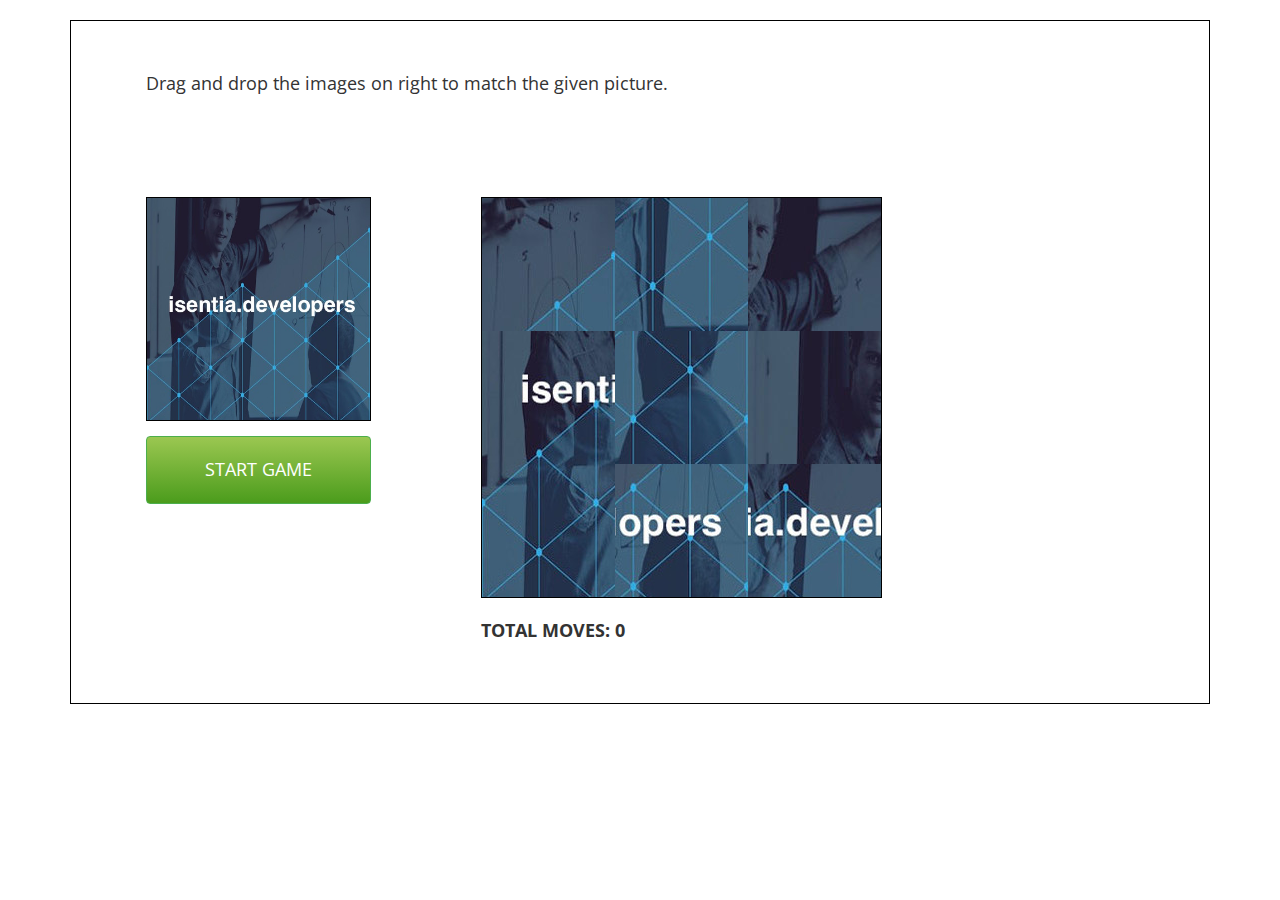
<file: index.html>
<!DOCTYPE html>
<html lang="en">
<head>
  <title>isentia Puzzle Game </title>
  <meta charset="utf-8">
  <meta name="viewport" content="width=device-width, initial-scale=1, maximum-scale=1, user-scalable=no">
  <!--[if IE]>
        <script src="http://html5shiv.googlecode.com/svn/trunk/html5.js"></script>
    <![endif]-->

  <link href="http://fonts.googleapis.com/css?family=Open+Sans" rel="stylesheet" type="text/css"/> 
  <link rel="stylesheet" href="lib/bootstrap/css/bootstrap.min.css">
  
  <link rel="stylesheet" href="css/main.css">
	
  <script src="lib/angular/angular.js"></script>
  <script src="lib/angular/angular-mocks.js"></script>
  <script src="lib/angular/angular-ui-router.min.js"></script>

  <script src="src/isentia/app.js"></script> 
  <script src="src/isentia/mainController.js"></script> 
  <script src="src/isentia/draggableDirective.js"></script> 
  <script src="src/isentia/app.filter.js"></script> 
</head>
<body ng-app="isentiaGameApp">
    <div class="container">
		<div ui-view="content"></div>
	</div>
  </body>
</html>
</file>
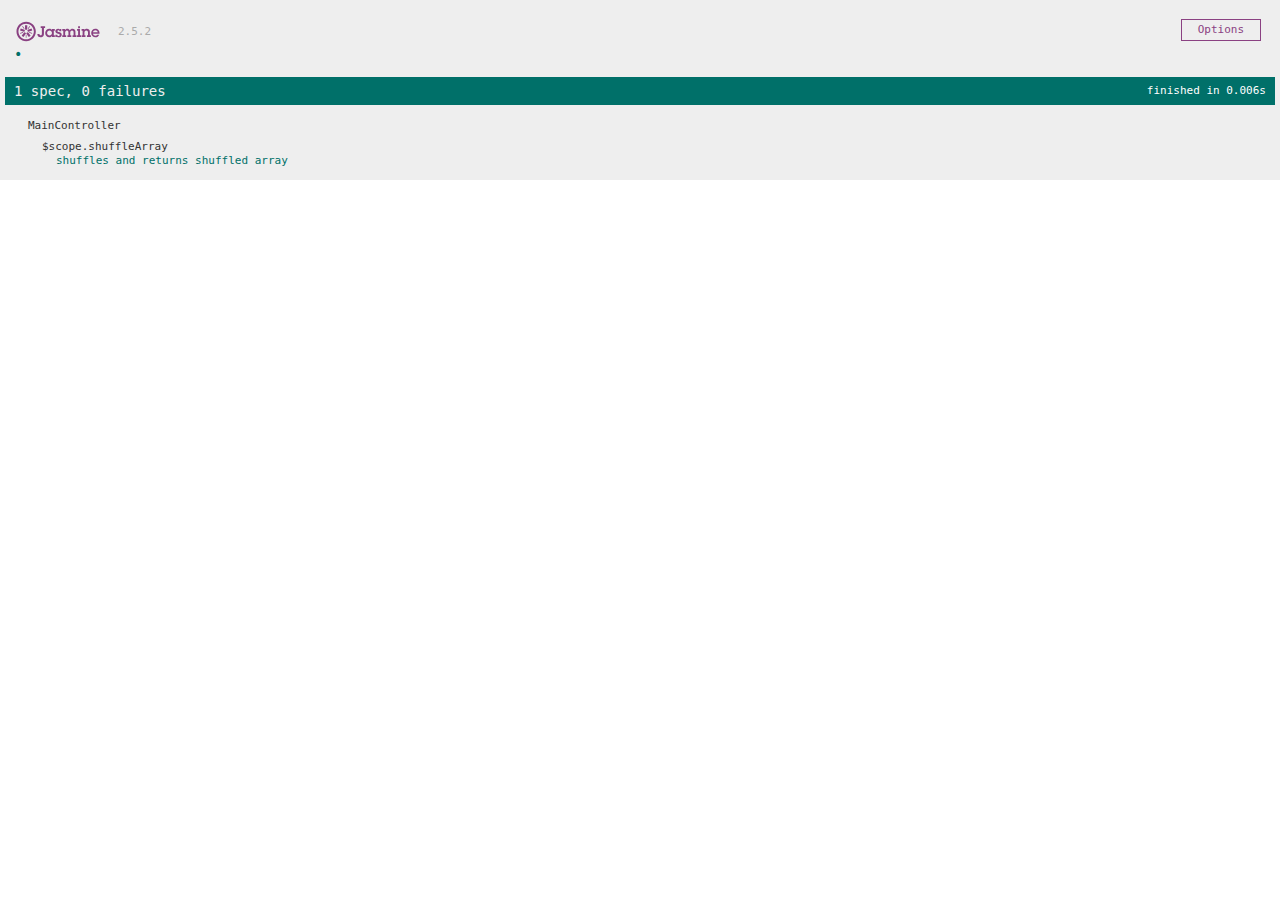
<file: SpecRunner.html>
<!DOCTYPE html>
<html>
<head>
  <meta charset="utf-8">
  <title>Jasmine Spec Runner v2.5.2</title>

  <link rel="shortcut icon" type="image/png" href="lib/jasmine-2.5.2/jasmine_favicon.png">
  <link rel="stylesheet" href="lib/jasmine-2.5.2/jasmine.css">

  <script src="lib/jasmine-2.5.2/jasmine.js"></script>
  <script src="lib/jasmine-2.5.2/jasmine-html.js"></script>
  <script src="lib/jasmine-2.5.2/boot.js"></script>

  <!-- include source files here... -->
  <script src="lib/angular/angular.js"></script>
  <script src="lib/angular/angular-mocks.js"></script>
  <script src="lib/angular/angular-ui-router.min.js"></script>
  
  <script src="src/isentia/app.js"></script>


  <!-- include spec files here... -->
  <script src="spec/isentia/app.spec.js"></script>
  <script src="src/isentia/mainController.js"></script> 
  <script src="src/isentia/draggableDirective.js"></script> 
  <script src="src/isentia/app.filter.js"></script> 

</head>

<body>
</body>
</html>
</file>
<file: css/main.css>
body {
    font-family: "Open Sans", sans-serif;
	font-size: 18px;
}
.isentia-puzzle-game{
	margin: 20px 0;
	border: 1px solid #000;
}
.gm-message-area {
	color: white;
	background-color : #5181A1;
	font-weight: bold;
	padding: 20px 0;
}
.gm-message-area .success, .gm-main-area{
	padding: 0 75px;
}
.gm-title {
	padding: 50px 0;
}
.gm-area {
	padding: 50px 0;
}
.gm-image {
	padding-bottom: 10px;
}
.gm-image img{
	border: 1px solid #000;
}
.gm-buttons{
	text-align: center;
}
.gm-action-btn{
	width: 100%;
	margin: 5px 0;
	padding: 20px;
	font-size: 18px;
	text-transform: uppercase;
	
}
.gm-action-btn.start {
	background: #9BC751; /* For browsers that do not support gradients */
	background: -webkit-linear-gradient(#9BC751, #4B9C1C); /* For Safari 5.1 to 6.0 */
	background: -o-linear-gradient(#9BC751, #4B9C1C); /* For Opera 11.1 to 12.0 */
	background: -moz-linear-gradient(#9BC751, #4B9C1C); /* For Firefox 3.6 to 15 */
	background: linear-gradient(#9BC751, #4B9C1C); /* Standard syntax */
}
.gm-action-btn.start:hover {
	opacity: 0.7;
}
.gm-puzzle-area{
	padding: 0 80px;
}
.gm-puzzle-images{
	float: left;
	padding-bottom: 20px;
}
.gm-image-parts {
	float: left;
}
.gm-moves{
	padding: 10px 0;
	font-weight: bold;
	text-transform: uppercase;
}

#puzzle{
	padding: 0;
	border: 1px solid #000;
	width: 401px;
}

#puzzle:after{
	content: "";
	display: block;
	clear: both;
}		
#puzzle li{
	float: left;
	list-style-type: none;
}

#puzzle li:nth-child(3n+4) {
  clear:left;
  float:left;
}
@media only screen and (max-width : 767px){
	.gm-message-area .success, .gm-main-area{
		padding: 0 10px;
	}
	.gm-area {
		padding: 0;
	}
	.gm-puzzle-area{
		margin-top: 20px;
		padding: 0;
	}
	.gm-action-btn{
		font-size: 15px;
		padding: 10px;
	}
	#puzzle{
		width: 305px;
	}
	#puzzle li  img{
		width: 101px;
	}
}
@media only screen and (max-width : 480px) {
	.gm-message-area .success, .gm-main-area{
		padding: 0 10px;
	}
	.gm-area {
		padding: 0;
	}
	.gm-puzzle-area{
		margin-top: 20px;
		padding: 0;
	}
	.gm-action-btn{
		font-size: 15px;
		padding: 10px;
	}
	#puzzle{
		width: 305px;
	}
	#puzzle li  img{
		width: 101px;
	}
}
@media only screen and (max-width : 320px) {
	.gm-message-area .success, .gm-main-area{
		padding: 0 10px;
	}
	.gm-area {
		padding: 0;
	}
	.gm-puzzle-area{
		margin-top: 20px;
		padding: 0;
	}
	.gm-action-btn{
		font-size: 15px;
		padding: 10px;
	}
	#puzzle{
		width: 305px;
	}
	#puzzle li  img{
		width: 101px;
	}
}
@media only screen and (min-device-width : 321px) and (max-device-width : 768px){
	.gm-message-area .success, .gm-main-area{
		padding: 0 10px;
	}
	.gm-area {
		padding: 0;
	}
	.gm-puzzle-area{
		margin-top: 20px;
		padding: 0;
	}
	.gm-action-btn{
		font-size: 15px;
		padding: 10px;
	}
}
</file>
<file: lib/jasmine-2.5.2/jasmine.css>
body { overflow-y: scroll; }

.jasmine_html-reporter { background-color: #eee; padding: 5px; margin: -8px; font-size: 11px; font-family: Monaco, "Lucida Console", monospace; line-height: 14px; color: #333; }
.jasmine_html-reporter a { text-decoration: none; }
.jasmine_html-reporter a:hover { text-decoration: underline; }
.jasmine_html-reporter p, .jasmine_html-reporter h1, .jasmine_html-reporter h2, .jasmine_html-reporter h3, .jasmine_html-reporter h4, .jasmine_html-reporter h5, .jasmine_html-reporter h6 { margin: 0; line-height: 14px; }
.jasmine_html-reporter .jasmine-banner, .jasmine_html-reporter .jasmine-symbol-summary, .jasmine_html-reporter .jasmine-summary, .jasmine_html-reporter .jasmine-result-message, .jasmine_html-reporter .jasmine-spec .jasmine-description, .jasmine_html-reporter .jasmine-spec-detail .jasmine-description, .jasmine_html-reporter .jasmine-alert .jasmine-bar, .jasmine_html-reporter .jasmine-stack-trace { padding-left: 9px; padding-right: 9px; }
.jasmine_html-reporter .jasmine-banner { position: relative; }
.jasmine_html-reporter .jasmine-banner .jasmine-title { background: url('[data-uri]') no-repeat; background: url('[data-uri]') no-repeat, none; -moz-background-size: 100%; -o-background-size: 100%; -webkit-background-size: 100%; background-size: 100%; display: block; float: left; width: 90px; height: 25px; }
.jasmine_html-reporter .jasmine-banner .jasmine-version { margin-left: 14px; position: relative; top: 6px; }
.jasmine_html-reporter #jasmine_content { position: fixed; right: 100%; }
.jasmine_html-reporter .jasmine-version { color: #aaa; }
.jasmine_html-reporter .jasmine-banner { margin-top: 14px; }
.jasmine_html-reporter .jasmine-duration { color: #fff; float: right; line-height: 28px; padding-right: 9px; }
.jasmine_html-reporter .jasmine-symbol-summary { overflow: hidden; *zoom: 1; margin: 14px 0; }
.jasmine_html-reporter .jasmine-symbol-summary li { display: inline-block; height: 10px; width: 14px; font-size: 16px; }
.jasmine_html-reporter .jasmine-symbol-summary li.jasmine-passed { font-size: 14px; }
.jasmine_html-reporter .jasmine-symbol-summary li.jasmine-passed:before { color: #007069; content: "\02022"; }
.jasmine_html-reporter .jasmine-symbol-summary li.jasmine-failed { line-height: 9px; }
.jasmine_html-reporter .jasmine-symbol-summary li.jasmine-failed:before { color: #ca3a11; content: "\d7"; font-weight: bold; margin-left: -1px; }
.jasmine_html-reporter .jasmine-symbol-summary li.jasmine-disabled { font-size: 14px; }
.jasmine_html-reporter .jasmine-symbol-summary li.jasmine-disabled:before { color: #bababa; content: "\02022"; }
.jasmine_html-reporter .jasmine-symbol-summary li.jasmine-pending { line-height: 17px; }
.jasmine_html-reporter .jasmine-symbol-summary li.jasmine-pending:before { color: #ba9d37; content: "*"; }
.jasmine_html-reporter .jasmine-symbol-summary li.jasmine-empty { font-size: 14px; }
.jasmine_html-reporter .jasmine-symbol-summary li.jasmine-empty:before { color: #ba9d37; content: "\02022"; }
.jasmine_html-reporter .jasmine-run-options { float: right; margin-right: 5px; border: 1px solid #8a4182; color: #8a4182; position: relative; line-height: 20px; }
.jasmine_html-reporter .jasmine-run-options .jasmine-trigger { cursor: pointer; padding: 8px 16px; }
.jasmine_html-reporter .jasmine-run-options .jasmine-payload { position: absolute; display: none; right: -1px; border: 1px solid #8a4182; background-color: #eee; white-space: nowrap; padding: 4px 8px; }
.jasmine_html-reporter .jasmine-run-options .jasmine-payload.jasmine-open { display: block; }
.jasmine_html-reporter .jasmine-bar { line-height: 28px; font-size: 14px; display: block; color: #eee; }
.jasmine_html-reporter .jasmine-bar.jasmine-failed { background-color: #ca3a11; }
.jasmine_html-reporter .jasmine-bar.jasmine-passed { background-color: #007069; }
.jasmine_html-reporter .jasmine-bar.jasmine-skipped { background-color: #bababa; }
.jasmine_html-reporter .jasmine-bar.jasmine-errored { background-color: #ca3a11; }
.jasmine_html-reporter .jasmine-bar.jasmine-menu { background-color: #fff; color: #aaa; }
.jasmine_html-reporter .jasmine-bar.jasmine-menu a { color: #333; }
.jasmine_html-reporter .jasmine-bar a { color: white; }
.jasmine_html-reporter.jasmine-spec-list .jasmine-bar.jasmine-menu.jasmine-failure-list, .jasmine_html-reporter.jasmine-spec-list .jasmine-results .jasmine-failures { display: none; }
.jasmine_html-reporter.jasmine-failure-list .jasmine-bar.jasmine-menu.jasmine-spec-list, .jasmine_html-reporter.jasmine-failure-list .jasmine-summary { display: none; }
.jasmine_html-reporter .jasmine-results { margin-top: 14px; }
.jasmine_html-reporter .jasmine-summary { margin-top: 14px; }
.jasmine_html-reporter .jasmine-summary ul { list-style-type: none; margin-left: 14px; padding-top: 0; padding-left: 0; }
.jasmine_html-reporter .jasmine-summary ul.jasmine-suite { margin-top: 7px; margin-bottom: 7px; }
.jasmine_html-reporter .jasmine-summary li.jasmine-passed a { color: #007069; }
.jasmine_html-reporter .jasmine-summary li.jasmine-failed a { color: #ca3a11; }
.jasmine_html-reporter .jasmine-summary li.jasmine-empty a { color: #ba9d37; }
.jasmine_html-reporter .jasmine-summary li.jasmine-pending a { color: #ba9d37; }
.jasmine_html-reporter .jasmine-summary li.jasmine-disabled a { color: #bababa; }
.jasmine_html-reporter .jasmine-description + .jasmine-suite { margin-top: 0; }
.jasmine_html-reporter .jasmine-suite { margin-top: 14px; }
.jasmine_html-reporter .jasmine-suite a { color: #333; }
.jasmine_html-reporter .jasmine-failures .jasmine-spec-detail { margin-bottom: 28px; }
.jasmine_html-reporter .jasmine-failures .jasmine-spec-detail .jasmine-description { background-color: #ca3a11; }
.jasmine_html-reporter .jasmine-failures .jasmine-spec-detail .jasmine-description a { color: white; }
.jasmine_html-reporter .jasmine-result-message { padding-top: 14px; color: #333; white-space: pre; }
.jasmine_html-reporter .jasmine-result-message span.jasmine-result { display: block; }
.jasmine_html-reporter .jasmine-stack-trace { margin: 5px 0 0 0; max-height: 224px; overflow: auto; line-height: 18px; color: #666; border: 1px solid #ddd; background: white; white-space: pre; }
</file>
